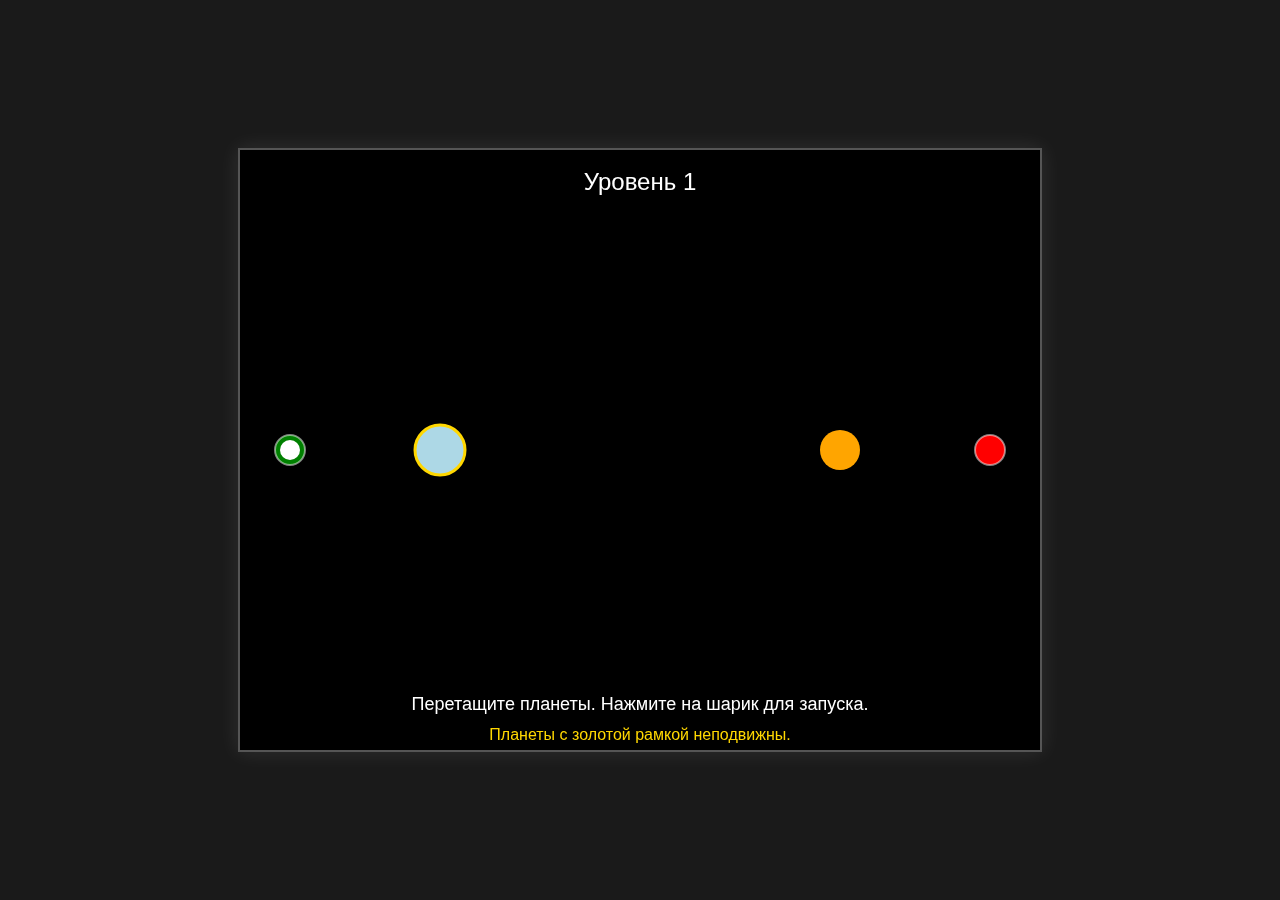
<file: Gravity_ ball_game/index.html>
<!DOCTYPE html>
<html lang="ru">
<head>
    <meta charset="UTF-8">
    <meta name="viewport" content="width=device-width, initial-scale=1.0">
    <title>Гравитационный шар</title>
    <link rel="stylesheet" href="styles.css">
</head>
<body>
    <canvas id="gameCanvas" width="800" height="600"></canvas>

    <script src="game_script.js"></script>
</body>
</html>
</file>
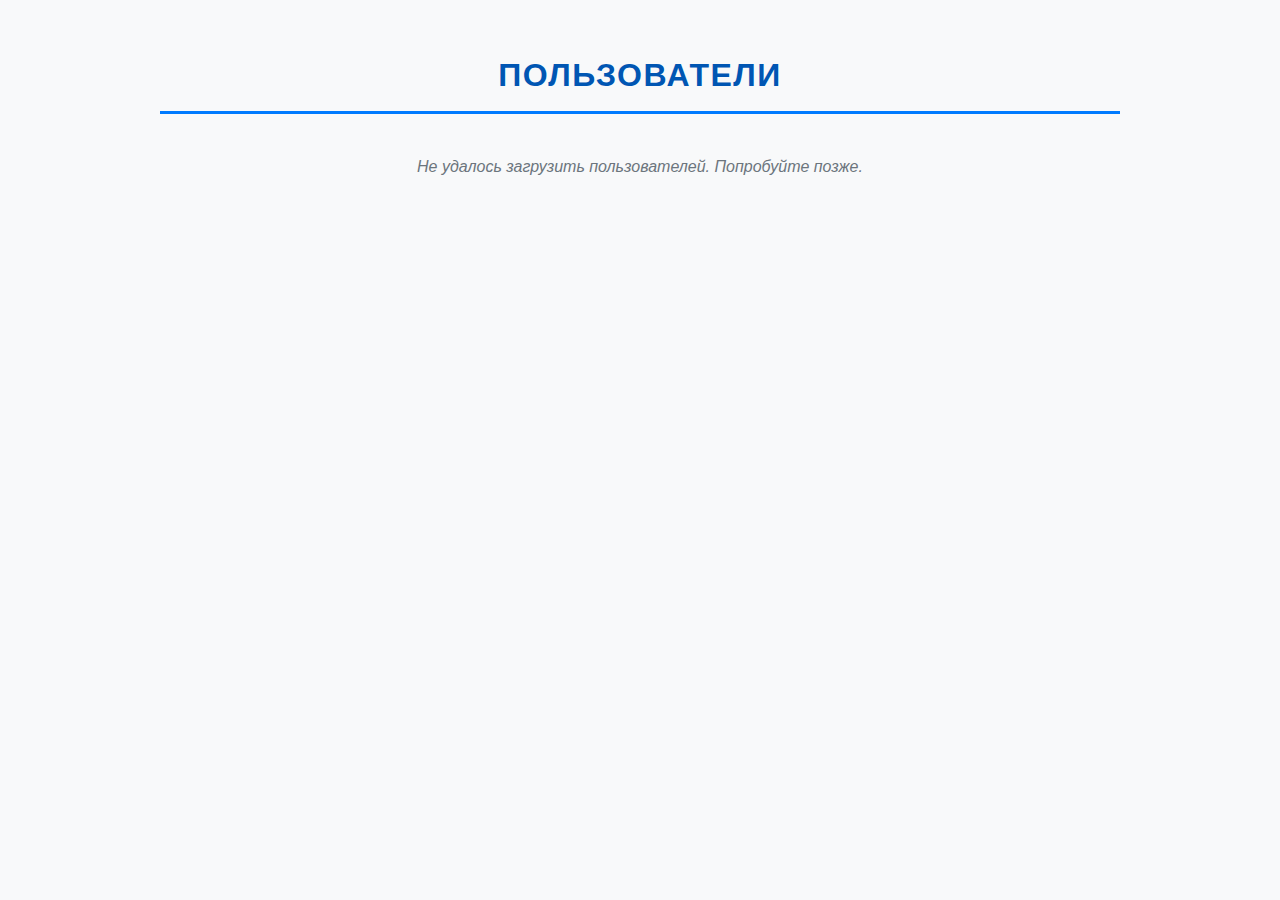
<file: JsonPlaceHolder/index.html>
<!DOCTYPE html>
<html lang="ru">
<head>
    <meta charset="UTF-8">
    <meta name="viewport" content="width=device-width, initial-scale=1.0">
    <title>Пользователи, альбомы, фотографии</title>
    <link rel="stylesheet" href="style.css">
</head>
<body>

    <div class="container"> 

        <section id="users-view" class="page-section"> 
            <h2>Пользователи</h2> 
            <div id="users"></div> 
        </section>

        <section id="albums-view" class="page-section"> 
            <h2>Альбомы пользователя</h2> 
            <div id="albums"></div> 
        </section>

        <section id="photos-view" class="page-section"> 
            <h2>Фотографии альбома</h2> 
            <div id="photos"></div>
        </section>

    </div> 

    <script src="script.js"></script>
</body>
</html>
</file>
<file: Gravity_ ball_game/styles.css>
body {
    margin: 0;
    padding: 0;
    overflow: hidden; 
    background-color: #1a1a1a; 
    font-family: 'Arial', sans-serif; 
    color: #eee; 
    display: flex;
    justify-content: center; 
    align-items: center; 
    min-height: 100vh; 
}

canvas {
    border: 2px solid #555; 
    background-color: #000; 
    display: block; 
    box-shadow: 0 0 20px rgba(255, 255, 255, 0.1);
}
</file>
<file: JsonPlaceHolder/style.css>
body {
    font-family: 'Segoe UI', Tahoma, Geneva, Verdana, sans-serif;
    line-height: 1.6;
    margin: 0;
    padding: 20px;
    background-color: #f8f9fa;
    color: #343a40;
}

.container {
    max-width: 960px; 
    margin: 20px auto; 
    padding: 0 20px; 
}


h2 {
    font-size: 2em;
    color: #0056b3;
    margin-top: 30px;
    margin-bottom: 20px; 
    border-bottom: 3px solid #007bff;
    padding-bottom: 10px;
    text-align: center;
    text-transform: uppercase;
    letter-spacing: 1.5px;
}

.page-section {
    display: none;
}

#users-view.active,
#albums-view.active,
#photos-view.active {
    display: block;
}


#users, #albums {
    margin-bottom: 30px; 
}

#users div, #albums div {
    cursor: pointer;
    padding: 15px 20px;
    margin-bottom: 12px;
    background-color: #ffffff;
    border-radius: 8px;
    box-shadow: 0 4px 10px rgba(0, 0, 0, 0.08);
    transition: all 0.3s ease;
    border: 1px solid #e9ecef;
    font-size: 1.1em;
}

#users div:hover, #albums div:hover {
    background-color: #e9ecef;
    transform: translateY(-3px);
    box-shadow: 0 6px 15px rgba(0, 0, 0, 0.12);
}

#photos {
    display: grid; 
    grid-template-columns: repeat(auto-fit, minmax(150px, 1fr));
    gap: 15px;
    padding-top: 20px; 
    border-top: 1px solid #e9ecef; 
}

#photos img {
    width: 100%;
    height: 150px;
    object-fit: cover;
    border-radius: 8px;
    box-shadow: 0 3px 8px rgba(0, 0, 0, 0.15);
    transition: transform 0.3s ease, box-shadow 0.3s ease;
    cursor: pointer;
}

#photos img:hover {
    transform: scale(1.05);
    box-shadow: 0 5px 12px rgba(0, 0, 0, 0.2);
}

.back-button {
    display: inline-block; 
    padding: 10px 20px;
    margin-bottom: 20px; 
    background-color: #007bff;
    color: white;
    border: none;
    border-radius: 5px;
    cursor: pointer;
    font-size: 1em;
    transition: background-color 0.3s ease, transform 0.1s ease;
    text-decoration: none;
}

.back-button {
    display: block; 
    margin: 0 auto 20px auto;
    width: fit-content;

    padding: 10px 20px;
    background-color: #007bff;
    color: white;
    border: none;
    border-radius: 5px;
    cursor: pointer;
    font-size: 1em;
    transition: background-color 0.3s ease, transform 0.1s ease;
    text-decoration: none;
}


.back-button:hover {
    background-color: #0056b3;
}

.back-button:active {
     background-color: #004085;
}

#photos p, #albums p, #users p {
    text-align: center;
    color: #6c757d;
    font-style: italic;
    padding: 20px;
}
</file>
